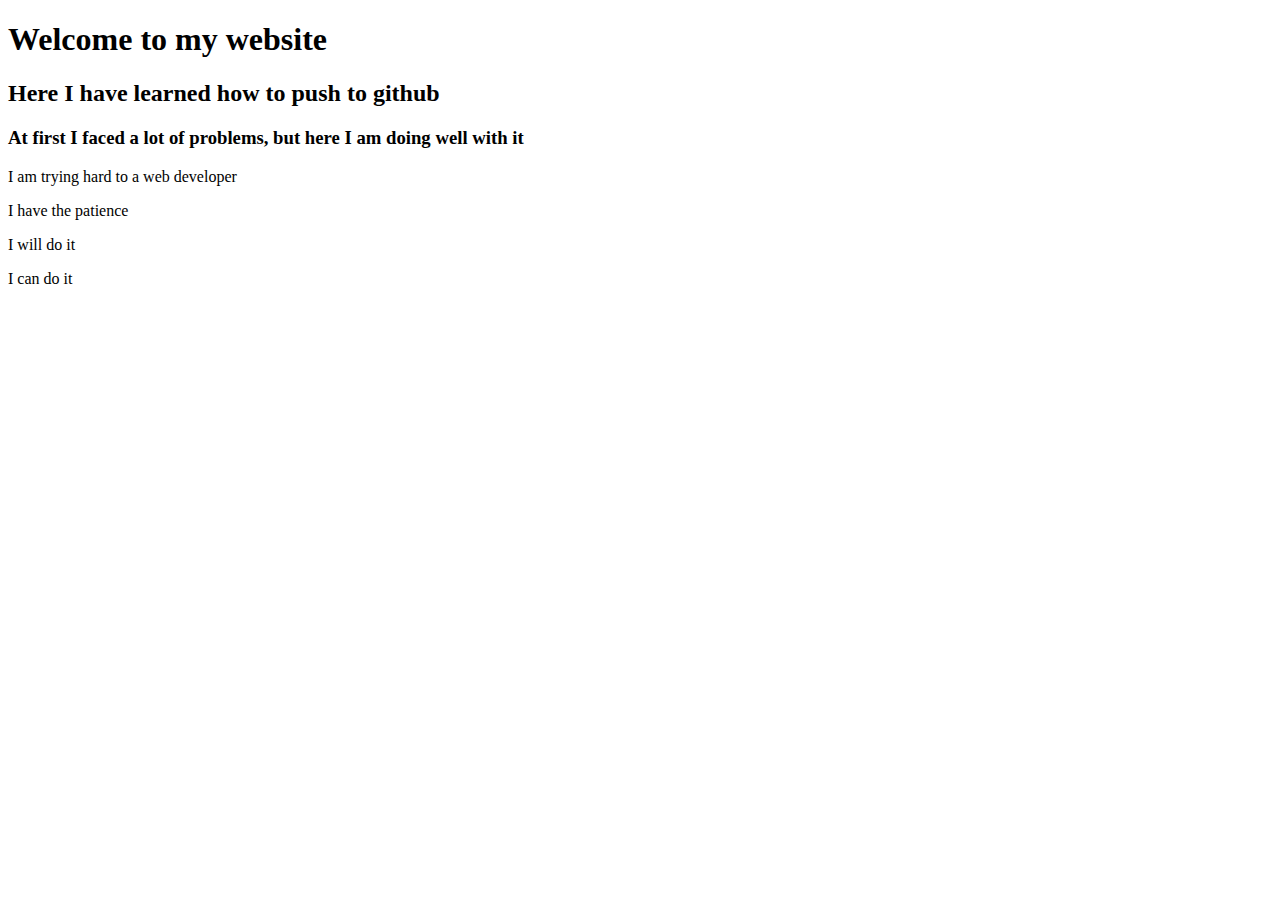
<file: Index.html>
<!DOCTYPE html>
<html lang="en">
<head>
    <meta charset="UTF-8">
    <meta http-equiv="X-UA-Compatible" content="IE=edge">
    <meta name="viewport" content="width=device-width, initial-scale=1.0">
    <title>Web development</title>
</head>
<body>
    <h1>Welcome to my website</h1>
    <h2>Here I have learned how to push to github</h2>
    <h3>At first I faced a lot of problems, but here I am doing well with it</h3>
    <p>I am trying hard to a web developer</p>
    <p>I have the patience</p>
    <p>I will do it</p>
    <p>I can do it</p>
    
    
</body>
</html>
</file>
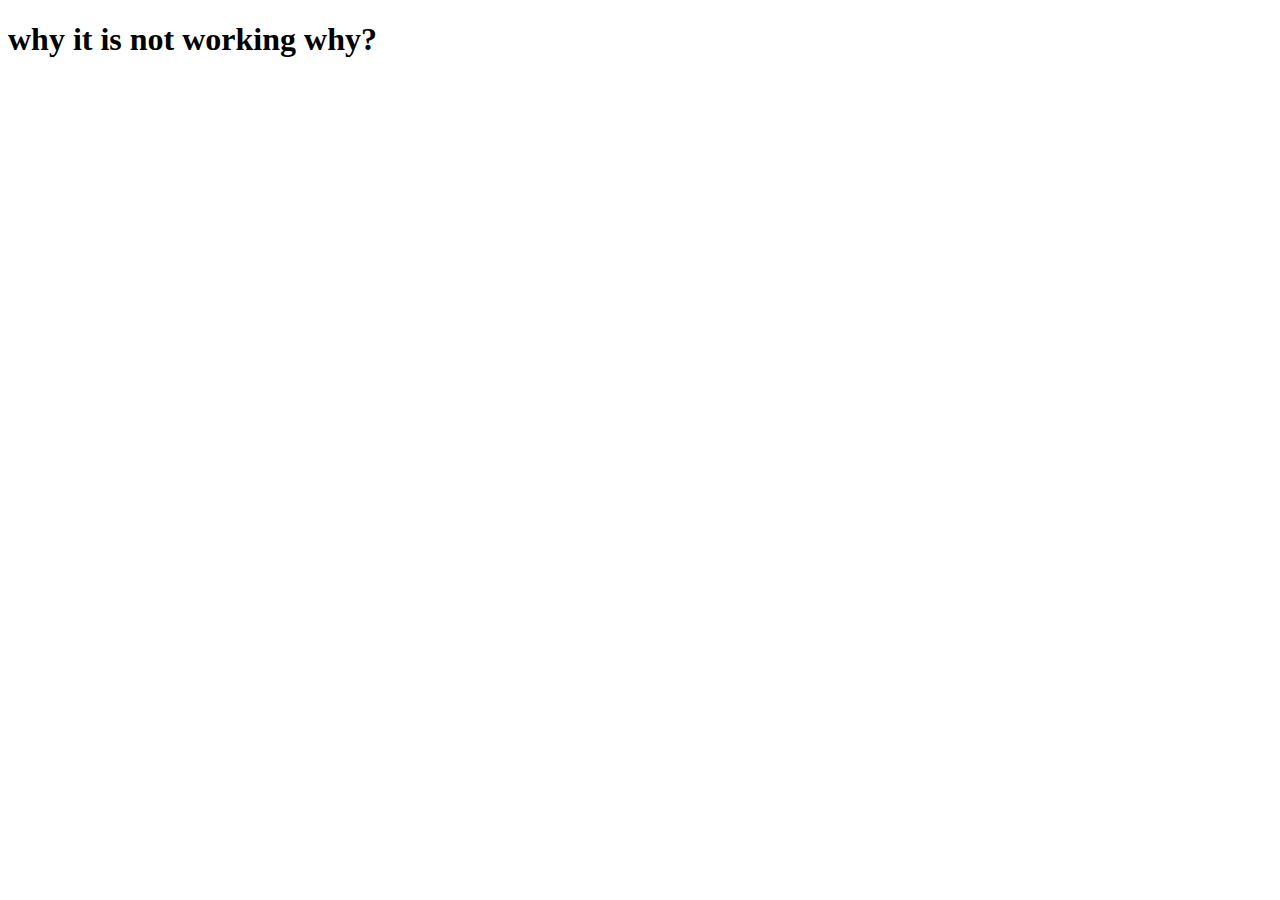
<file: Boom.html>
<!DOCTYPE html>
<html lang="en">
<head>
    <meta charset="UTF-8">
    <meta http-equiv="X-UA-Compatible" content="IE=edge">
    <meta name="viewport" content="width=device-width, initial-scale=1.0">
    <title>having issue</title>
</head>
<body>
    <h1>why it is not working why?</h1>
    
</body>
</html>
</file>
